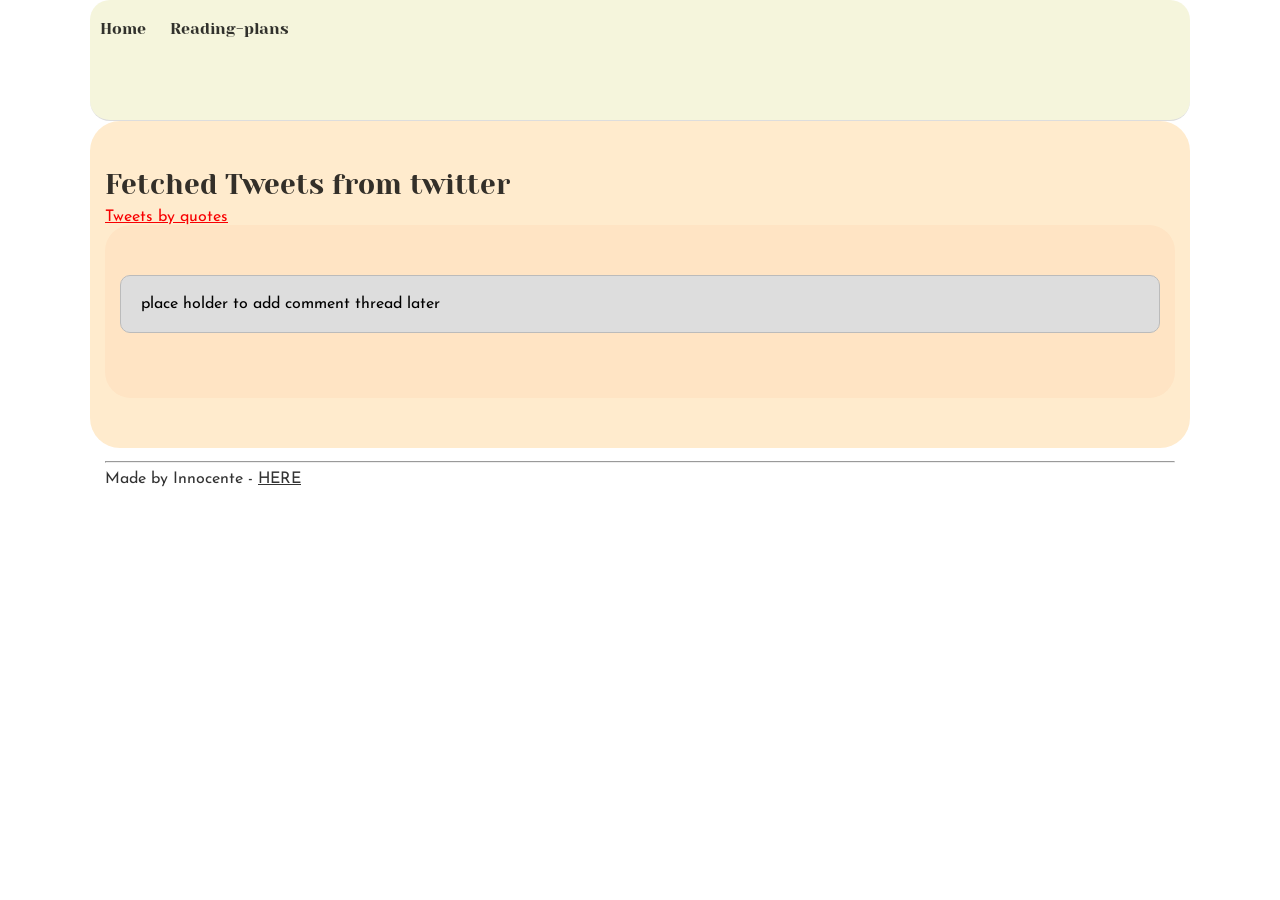
<file: css_basic/tweets.html>
<!DOCTYPE html>
<html lang="en">
<head>
    <meta charset="UTF-8">
    <meta http-equiv="X-UA-Compatible" content="IE=edge">
    <meta name="viewport" content="width=device-width, initial-scale=1.0">
    <title> ALU web development</title>
    <link href="base.css" rel="stylesheet">
    <link href="styles.css" rel="stylesheet">
</head>
<body>
    <header>
        <ul>
            <li><a href="index.html">Home</a></li>
            <li><a href="tweets.html">Reading-plans</a></li>
            
        </ul>
    </header>
    <main>
        <article>
            <h3> Fetched Tweets from twitter</h3>
            <a class="twitter-timeline" href="https://twitter.com/quotes?ref_src=twsrc%5Etfw">Tweets by quotes</a> <script async src="https://platform.twitter.com/widgets.js" charset="utf-8"></script>        <aside>
            <p>place holder to add comment thread later</p>
        </aside>
    </main>

    <footer>
        <hr>
        Made by Innocente - <a href="https://github.com/Innocente0" target="_blank">HERE</a>
    </footer>
</body>
</html>
</file>
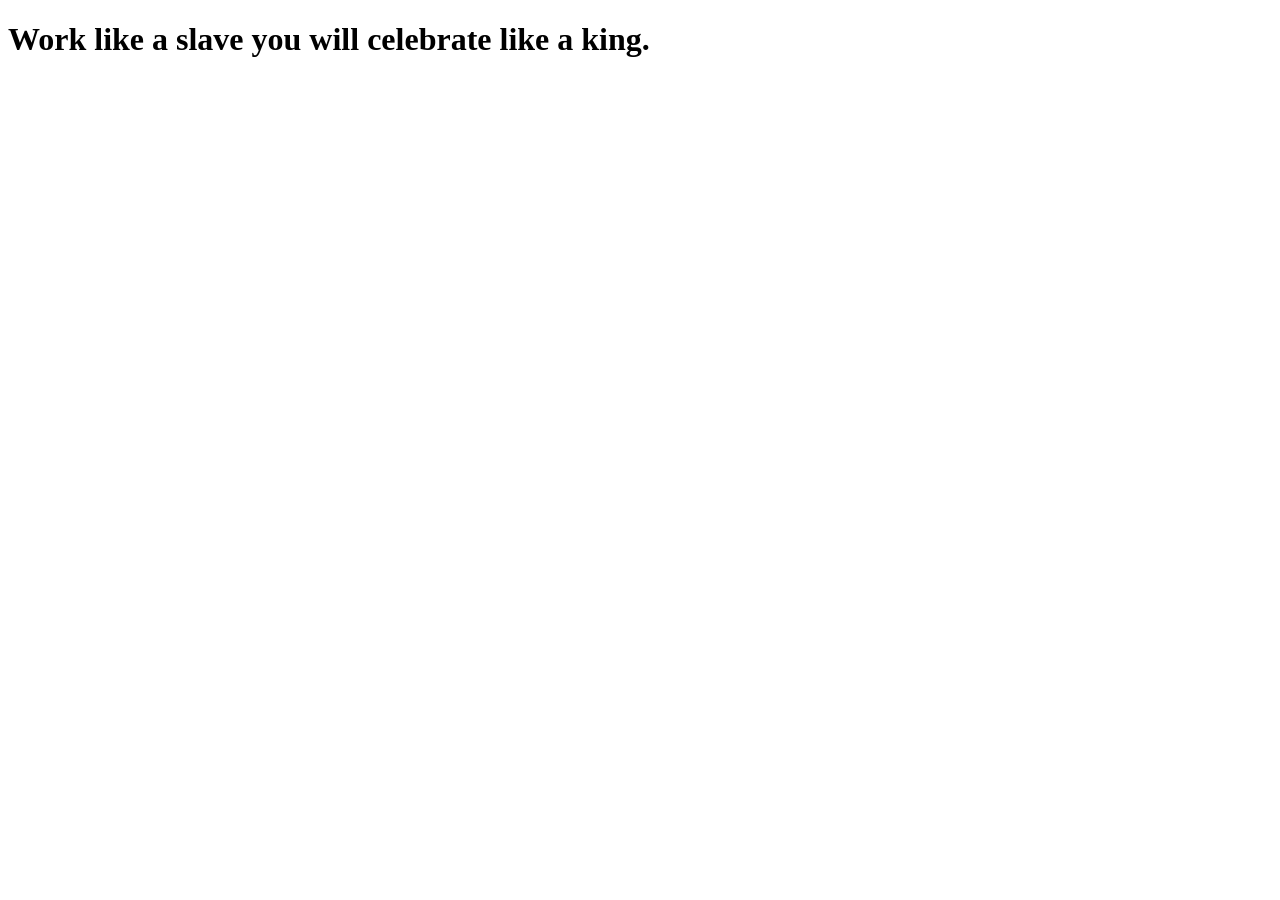
<file: html_basic/base_index.html>
<!DOCTYPE html>
<html lang="en">
    <head>
        <meta charset="UTF-8">
        <meta http-equiv="X-UA-compatible" content="IE=edge">
        <meta name="viewport" content="width=device-width, initial-scale=1.0">
        <title> ALU web Development</title>
     </head> 
     <body>
        <h1>Work like a slave you will celebrate like a king. </h1>
     </body>

     </html>
</file>
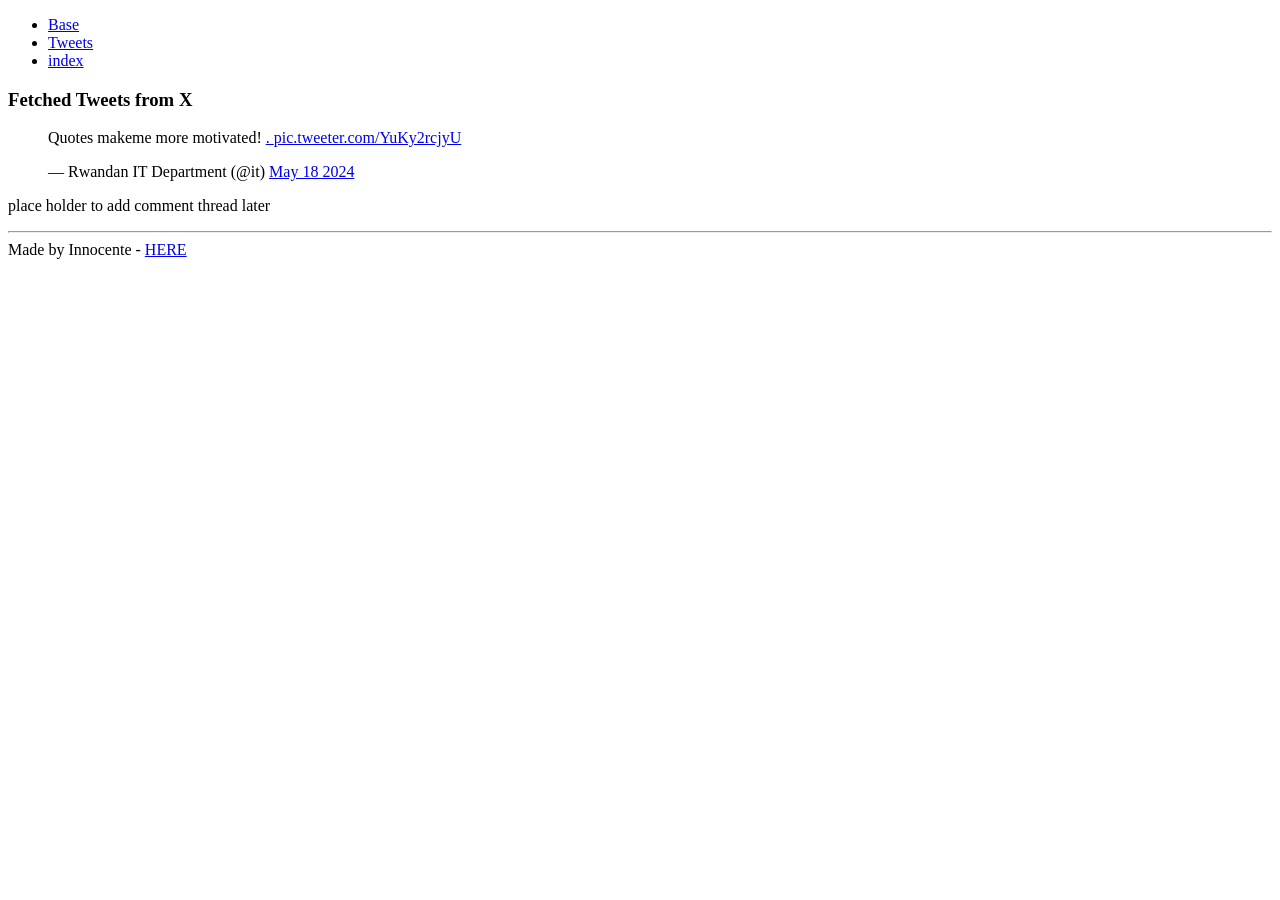
<file: html_basic/tweets.html>
<!DOCTYPE html>
<html lang="en">
    <head>
        <meta charset="UTF-8">
        <meta http-equiv="X-UA-compatible" content="IE-edge">
        <meta name="viewport" content="width=device-width, initial-scale=1.0">
        <title> ALU web Development</title>
    </head>
    <body>
        <header>
            <ul>
            <li><a href="base_index.html">Base</a></li>
            <li><a href="tweets.html">Tweets</a></li>
            <li><a href="index.html">index</a></li>
            </ul>
        </header>
        <main>
            <article>
                <h3> Fetched Tweets from X</h3>
                <blockquote class="Twitter-Tweet"><p lang="en" dir="ltr">Quotes makeme more motivated! <a href="https://www.quotes.com/search/quotes?query=reside"@Innocente0</a>. <a href="https://www.quotes.com/quotes/1/qt"#quotes</a><a href="https://www.quotes.com/reading-plans/2-keep you everday motivated"#job</a> <a href="https://www.quote.com/quotes/1/pg.2">pic.tweeter.com/YuKy2rcjyU</a></p>&mdash; Rwandan IT Department (@it) <a href="https://www.quote.com/reading-plans/page5 stay focused on what matter to you the most"> May 18 2024</a></blockquote> <script async src="https://platform.twitter.com/widgets.js" charset="utf-8"></script></body>
            </article>
            <aside>
                <p>place holder to add comment thread later</p>
            </aside>
        </main>
        <footer>
            <hr>
            Made by Innocente -  <a href="https://gitub.com/Innocente0" target="_blank">HERE</a>
        </footer>
    </body>
</html
</file>
<file: css_basic/base.css>
/* Importing webfonts */
/* (If you're learning CSS, you should disregard that) */

@import url(https://fonts.googleapis.com/css?family=Yeseva+One);
@import url(https://fonts.googleapis.com/css?family=Josefin+Sans:400,700,700italic,400italic);


/* CSS reset rules */

html, body {
	height: 100%;
	min-height: 100%;
}
html, body, div, span, applet, object, iframe,
h1, h2, h3, h4, h5, h6, p, blockquote, pre,
a, abbr, acronym, address, big, cite, code,
del, dfn, img, ins, kbd, q, s, samp,
small, strike, sub, sup, tt, var,
b, u, i, center,
dl, dt, dd,
fieldset, form, label, legend,
table, caption, tbody, tfoot, thead, tr, th, td,
article, aside, canvas, details, embed, 
figure, figcaption, footer, header, hgroup, 
menu, nav, output, ruby, section, summary,
time, mark, audio, video {
	margin: 0;
	padding: 0;
	border: 0;
	font-size: 100%;
	font: inherit;
	vertical-align: baseline;
}
/* HTML5 display-role reset for older browsers */
article, aside, details, figcaption, figure, 
footer, header, hgroup, menu, nav, section {
	display: block;
}
body {
	line-height: 1;
}
blockquote, q {
	quotes: none;
}
blockquote:before, blockquote:after,
q:before, q:after {
	content: '';
	content: none;
}
table {
	border-collapse: collapse;
	border-spacing: 0;
}


/* Fonts and colors */

body {
	font-family: 'Josefin Sans', serif;
	color: rgba(0, 0, 0, 0.8);
}
h1, h2, h3, h4, h5, h6, header {
	font-family: 'Yeseva One', sans-serif;
}
article {
}
header {
	border-bottom: 1px solid rgb(221,221,221);
	transition: border-bottom-color 1s ease;
}
header a {
	color: rgba(0, 0, 0, 0.8);
}
aside {
	background: #FAFAFA;
}
aside p {
	border: 1px solid #bbb;
	background: #ddd;
	color: black;
}
footer a {
	color: rgba(0, 0, 0, 0.8);
}
a {
	color: #F80002;
}


/* Positioning and margins */

@media (min-width: 1100px) {
	body {
		width: 1100px;
		margin: 0 auto;
	}
}

article {
	padding: 50px 15px;
}
article > *:first-child {
	margin-top: 0;
}
aside {
	padding: 50px 15px;
}
header .right {
	float: right;
	margin: 0 10px 15px;
}


/* Header */
header {
	padding: 20px 0;
	height: 80px;
}
header ul {
	list-style: none;
	margin: 0;
	padding: 0;
}
header li {
	display: inline;
	vertical-align:middle;
}
header li:first-child {
	margin: 0;
}
header li a {
	margin: 0 10px;
}
header li.logo {
	font-size: 36px;
}
header a {
	text-decoration: none;
}


/* Aside */

aside p {
	border-radius: 10px;
	padding: 20px 20px;
}


/* Footer */

footer {
	padding: 5px 15px;
	height: 80px;
}


/* Text styles and margins */

p {
	margin-bottom: 15px;
}
h1 {
	font-size: 36px;
	margin: 40px 0 20px;
}
h2 {
	font-size: 32px;
	margin: 30px 0 15px;
}
h3 {
	font-size: 28px;
	margin: 25px 0 10px;
}
h4 {
	font-size: 20px;
	font-weight: bold;
	margin: 20px 0 10px;
}
h5 {
	font-size: 18px;
	font-weight: bold;
	margin: 15px 0 10px;
}
h6 {
	font-weight: bold;
	margin: 5px 0;
}

@media (max-width: 800px) {
  body.works_on_smartphone {
  	display: block;
  }
  body.works_on_smartphone main {
  	display: block;
  }
  header .right {
  	float: none;
  }
}
</file>
<file: css_basic/styles.css>
main {
    display: flex;
    flex-direction: row;
    flex: auto;
    background-color:blanchedalmond;
    border-radius: 30px;
    }
    
    body {
        flex-direction: column;
        
        
    }
    
    article{
        flex: 2;
        overflow-y: auto;
        
    }
    aside{
        flex: 1;
        overflow-y: auto;
        background-color: bisque;
        border-radius: 26px;
    }
    
    header {
       margin: auto; 
       background-color:beige;
       border-radius: 20px;
    
    }
</file>
